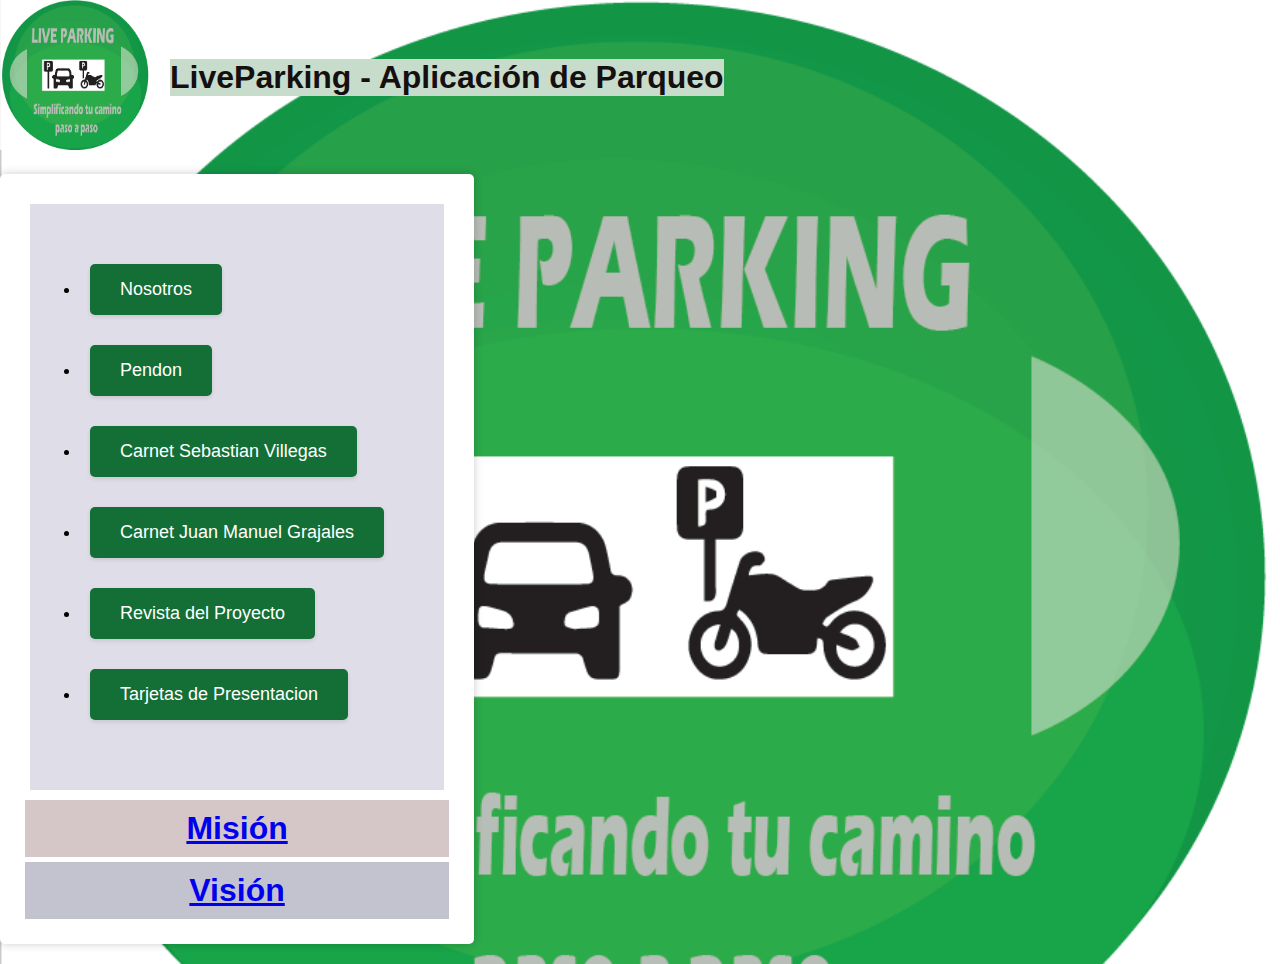
<file: index.html>
<!DOCTYPE html>
<html lang="en">

<head>
    <meta charset="UTF-8">
    <meta name="viewport" content="width=device-width, initial-scale=1.0">
    <title>LiveParking</title>
    <link rel="stylesheet" href="estilosIndex.css">
</head>

<body>
    <header>
        <div class="header-container">
            <div class="logo">
                <a href="index.html" target="_self" itemprop="url">
                    <img decoding="async" loading="lazy" src="img/foto.png" alt="logoblanco" itemprop="image"
                        height="150" width="150" data-no-lazy="1" title="logoblanco">
                </a>
            </div>
            <h1>LiveParking - Aplicación de Parqueo</h1>
        </div>
    </header>
    <div class="container">
        <ul class="button-list">
            <li><button id="nosotros" class="button">Nosotros</button></li>
            <li><button id="pendon" class="button">Pendon</button></li>
            <li><button id="sebas" class="button">Carnet Sebastian Villegas</button></li>
            <li><button id="juan" class="button">Carnet Juan Manuel Grajales</button></li>
            <li><button id="revista" class="button">Revista del Proyecto</button></li>
            <li><button id="tarjeta" class="button">Tarjetas de Presentacion</button></li>
        </ul>
        <div>
            <h1 class="myv"><a href="mision.html">Misión</a></h1>
            <h1 class="myv"><a href="vision.html">Visión</a></h1>
        </div>
    </div>
</body>
<script src="sebas.js"></script>
</html>
</file>
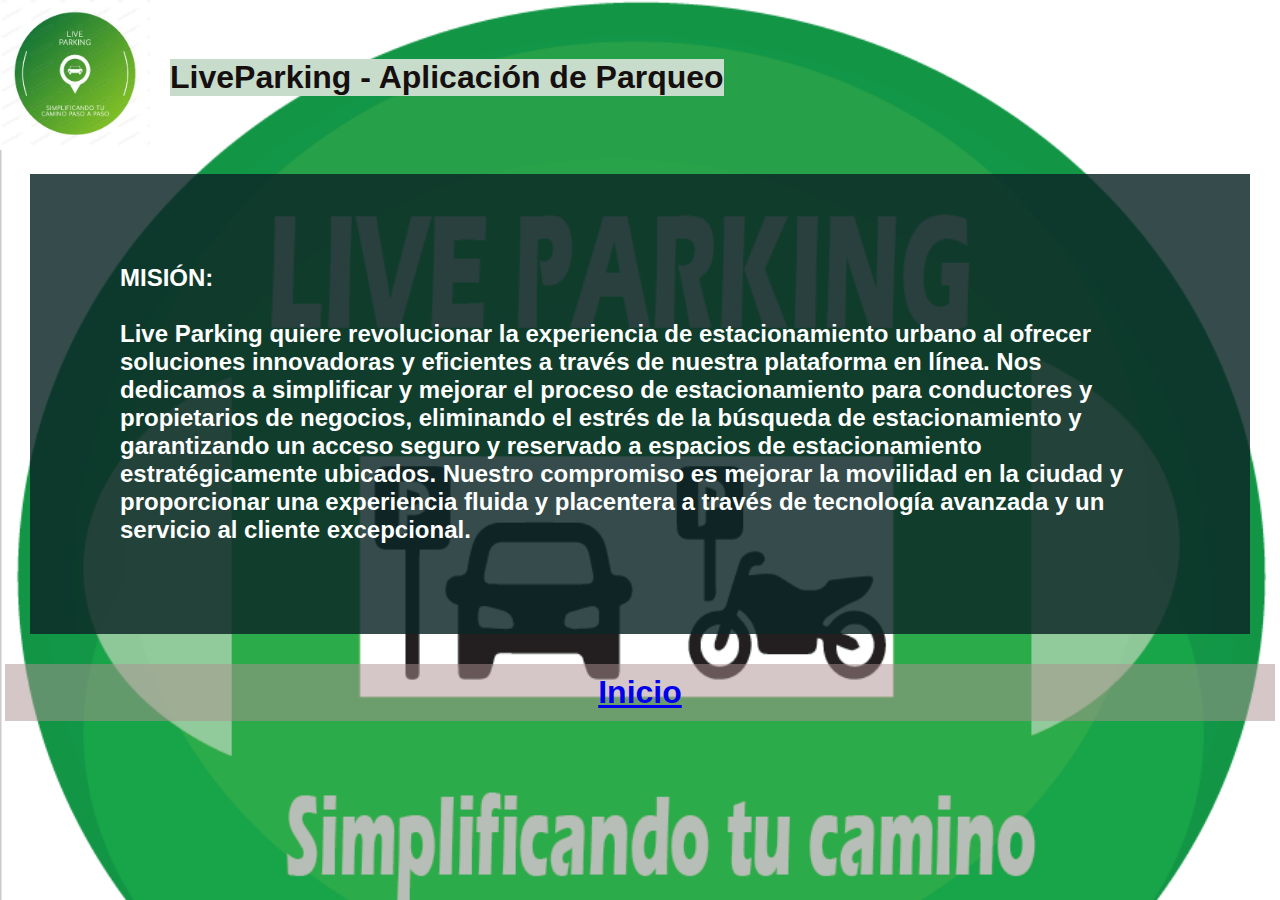
<file: mision.html>
<!DOCTYPE html>
<html lang="en">
<head>
    <meta charset="UTF-8">
    <meta name="viewport" content="width=device-width, initial-scale=1.0">
    <title>Document</title>
    <link rel="stylesheet" href="estilosIndex.css">
</head>
<body>
    <header>
        <div class="header-container">
            <div class="logo">
                <a href="index.html" target="_self" itemprop="url">
                    <img decoding="async" loading="lazy" src="img/foto.jpg" alt="logoblanco" itemprop="image"
                        height="150" width="150" data-no-lazy="1" title="logoblanco">
                </a>
            </div>
            <h1>LiveParking - Aplicación de Parqueo</h1>
        </div>
    </header>
    <h2>MISIÓN: <BR></BR>
         Live Parking quiere revolucionar la experiencia de estacionamiento urbano al ofrecer soluciones innovadoras y eficientes a través de nuestra plataforma en línea. Nos dedicamos a simplificar y mejorar el proceso de estacionamiento para conductores y propietarios de negocios, eliminando el estrés de la búsqueda de estacionamiento y garantizando un acceso seguro y reservado a espacios de estacionamiento estratégicamente ubicados. Nuestro compromiso es mejorar la movilidad en la ciudad y proporcionar una experiencia fluida y placentera a través de tecnología avanzada y un servicio al cliente excepcional.</h2>
    <div>
            <h1 class="myv"><a href="index.html">Inicio</a></h1>
    </div>
</body>
</html>
</file>
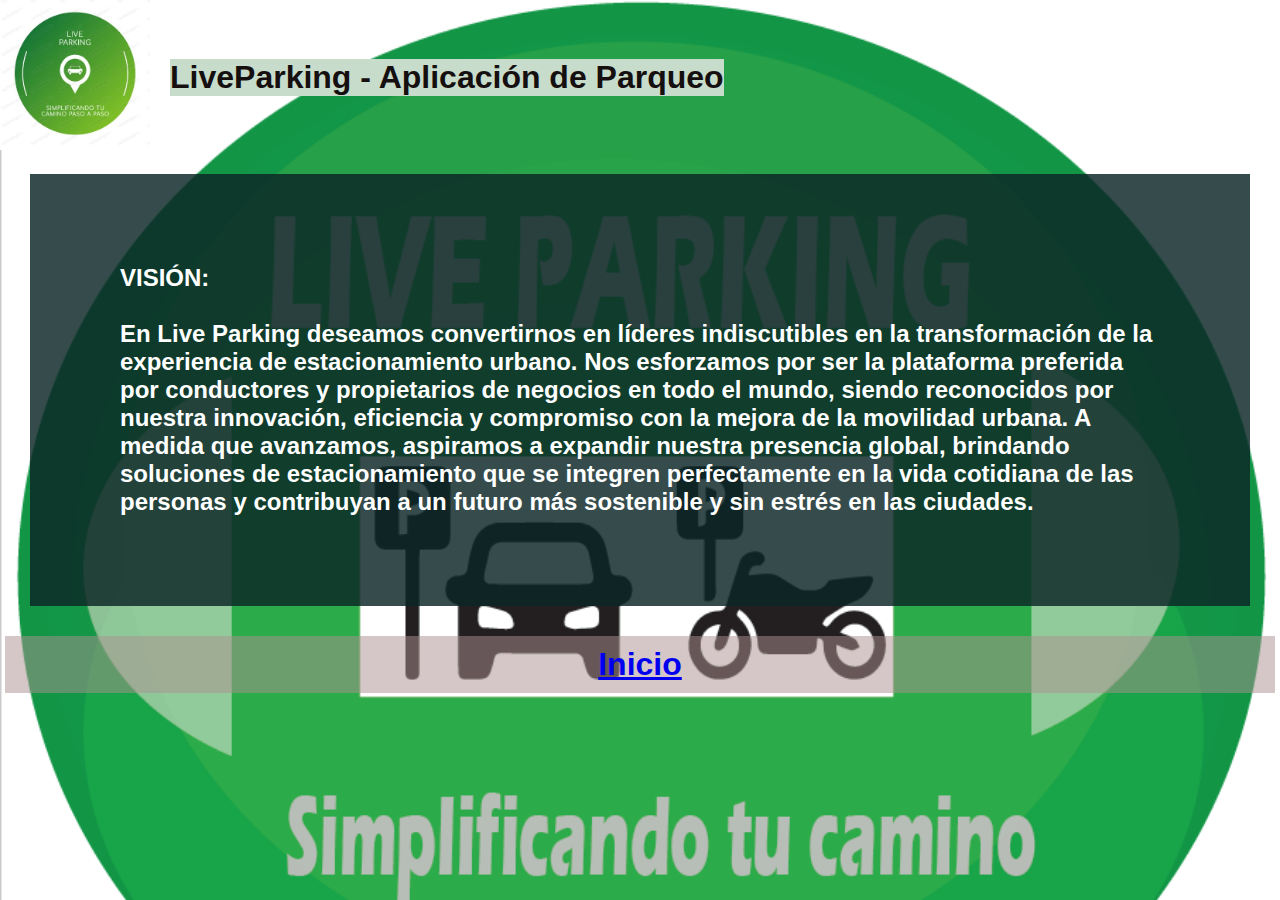
<file: vision.html>
<!DOCTYPE html>
<html lang="en">
<head>
    <meta charset="UTF-8">
    <meta name="viewport" content="width=device-width, initial-scale=1.0">
    <title>Document</title>
    <link rel="stylesheet" href="estilosIndex.css">
</head>
<body>
    <header>
        <div class="header-container">
            <div class="logo">
                <a href="index.html" target="_self" itemprop="url">
                    <img decoding="async" loading="lazy" src="img/foto.jpg" alt="logoblanco" itemprop="image"
                        height="150" width="150" data-no-lazy="1" title="logoblanco">
                </a>
            </div>
            <h1>LiveParking - Aplicación de Parqueo</h1>
        </div>
    </header>
    <h2>VISIÓN: <BR></BR>
        En Live Parking deseamos convertirnos en líderes indiscutibles en la transformación de la experiencia de estacionamiento urbano. Nos esforzamos por ser la plataforma preferida por conductores y propietarios de negocios en todo el mundo, siendo reconocidos por nuestra innovación, eficiencia y compromiso con la mejora de la movilidad urbana. A medida que avanzamos, aspiramos a expandir nuestra presencia global, brindando soluciones de estacionamiento que se integren perfectamente en la vida cotidiana de las personas y contribuyan a un futuro más sostenible y sin estrés en las ciudades.</h2>
    <div>
            <h1 class="myv"><a href="index.html">Inicio</a></h1>
    </div>
</body>
</html>
</file>
<file: estilosIndex.css>
body {
    font-family: Arial, sans-serif;
    background-image: url(img/foto.png);
    background-size: cover;
    background-repeat: repeat-x ;
    margin: 0;
    padding: 0;
}
.header-container {
    display: flex;
    align-items: center;
    text-align: center;
}

header {
    color: #fff;
    text-align: center;
    align-items: center;
}
.logo {
    margin-right: 20px;
    display: flex;
    align-items: center;
}

h1 {
    color: rgb(21, 15, 16);
    background-color: #c7dcca;
    margin: 0px;
    padding: 0px;
}
h2 {
    color: rgb(255, 255, 255);
    background-color: rgba(11, 38, 38, 0.823);
    margin: 30px;
    padding: 90px;
    transition: 4s;
}
.myv {
    color: rgb(255, 255, 255);
    background-color: rgba(11, 38, 38, 0.823);
    margin: 5px;
    padding: 10px;
    transition: 4s;
    text-align: center; 
}

.myv:nth-child(1) {
    background-color: rgba(172, 144, 144, 0.5); 
}

.myv:nth-child(2) {
    background-color: rgba(135, 135, 161, 0.5);
}

.container {
    max-width: 800px;
    margin: 20px auto;
    padding: 20px;
    background-color: #fff;
    border-radius: 5px;
    box-shadow: 0 0 10px rgba(0, 0, 0, 0.2);
    float: left;
}

.button-list {
    background-color: rgba(191, 187, 209, 0.5);;
    margin: 10px;
    padding: 50px;
    transition: 4s;
}

.button-list li {
    margin-bottom: 10px;
}

.button {
    margin: 10px;
    padding: 15px 30px;
    font-size: 18px;
    background-color: #136f36;
    color: #fff;
    border: none;
    border-radius: 5px;
    cursor: pointer;
    transition: background-color 0.3s ease;
    box-shadow: 0 2px 4px rgba(0, 0, 0, 0.1);
}

.button:hover {
    background-color: #0056b3;
}

.button:active {
    transform: translateY(2px);
}

.button:focus {
    outline: none;
}

h2 {
    margin-top: 20px;
    font-size: 24px;
}

p {
    font-size: 16px;
    line-height: 1.5;
}
</file>
